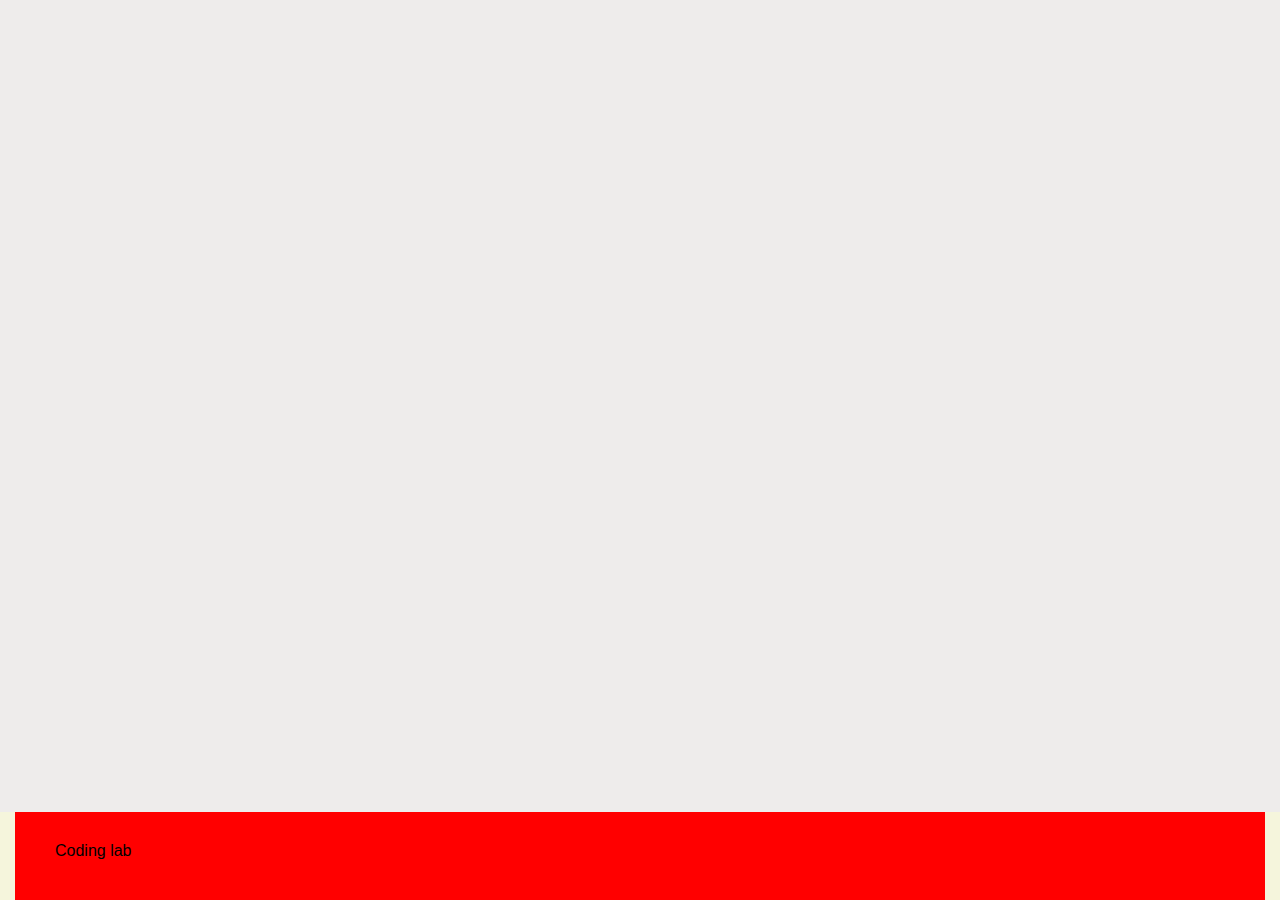
<file: homework/index.html>
<!DOCTYPE html>
<html lang="en">
<head>
    <meta charset="UTF-8">
    <meta name="viewport" content="width=device-width, initial-scale=1.0">
    <title>Document</title>
   <link rel="stylesheet"href="https://cdnjs.cloudflare.com/ajax/libs/font-awesome/6.5.1/css/all.min.css" integrity="sha512-DTOQO9RWCH3ppGqcWaEA1BIZOC6xxalwEsw9c2QQeAIftl+Vegovlnee1c9QX4TctnWMn13TZye+giMm8e2LwA==" crossorigin="anonymous" referrerpolicy="no-referrer" />
    <link rel="stylesheet" href="style.css">
</head>
<body>
    <footer>
        <div class="content">
            <div class="top">
                <div class="logo-details">
                 <i class="fab fa-slack"></i>
                <span class="logo_name">Coding lab</span>
            </div>
            <div class="media-icons">
                <a href="#"><i class=" fab fa-facebook"></i></a>
                <a href="#"><i class="fab fa-twitter"></i></a>
                <a href="#"><i class=" fab fa-instagram"></i></a>
                <a href="#"><i class="fab fa-linkedin"></i></a>
            </div>
        </div>
    </div>
    </footer>
</body>
</html>
</file>
<file: homework/style.css>
*{
margin: 0;
padding: 0;
box-sizing: border-box;
font-family: poppins,sans-serif;
}
html,body{
    min-height: 100vh;
    width: 100%;
    background: #EEECEB;
}
footer{
    position: fixed;
    background: beige;
    width: 100%;
    bottom: 0;
    left: 0;
}
footer .content{
background: red;
max-width: 1250px;
margin: auto;
padding: 30px 40px 40px 40px;
}
footer.content .top{
    display: flex;
    align-items: center;
    justify-content: space-between;
}
content.top.logo-details{
    color: #ffff;
    font-size: 30px;

}
.content.top.media-icons{
    display: flex;
}
.content.top.media-icons a{
    height: 40px;
    width: 40px;
    background: red;
    margin: 0 8px;
    border-radius: 50%;
    text-align: center;
    line-height: 40px;
    color: white;
    font-size: 17px;
    text-decoration: none;
    transition: all 0.4s ease;
}
.top.media-icons  a:nth-child(1)hover{
    color: #426782;
    background: #fffff2;

}
</file>
